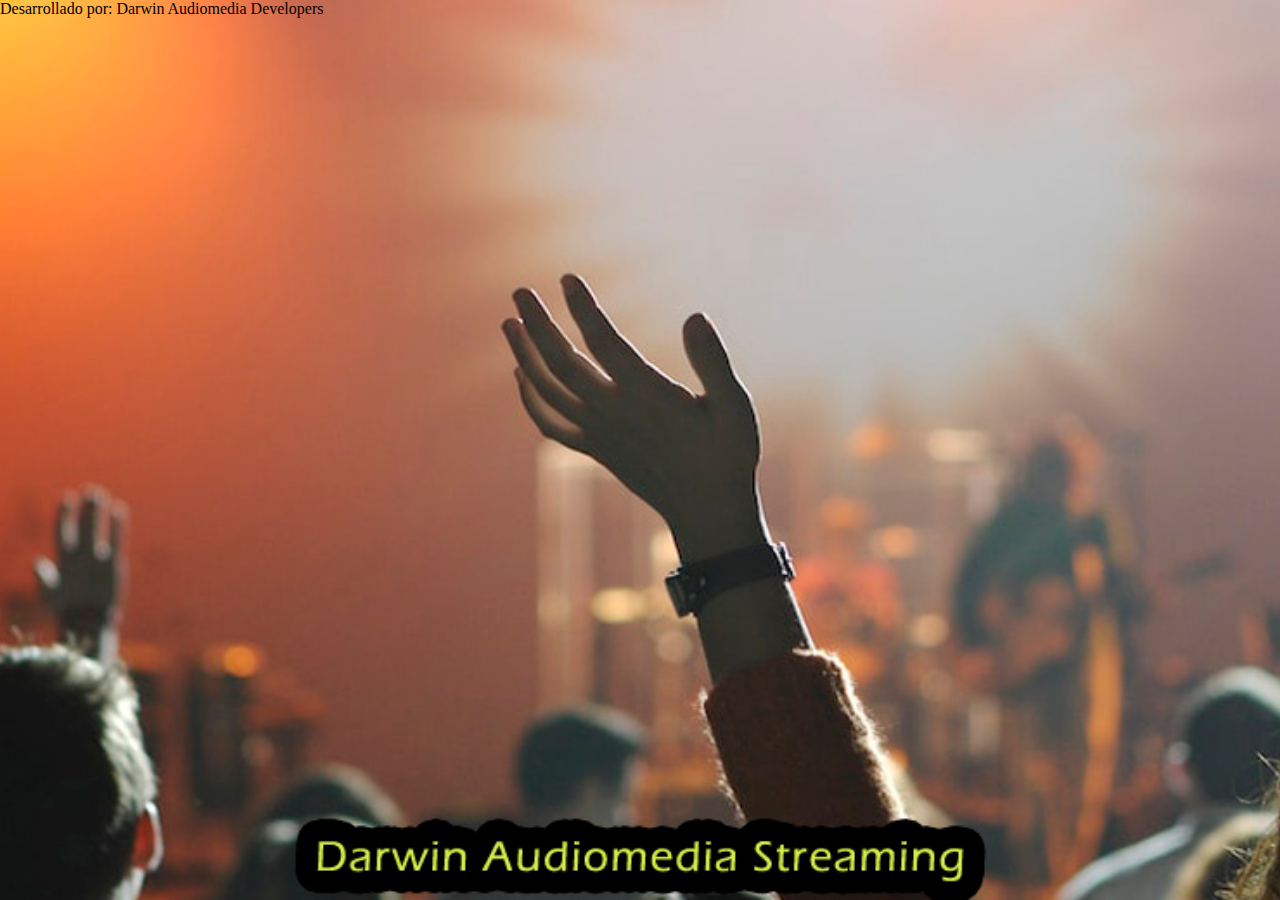
<file: play/play.html>
<head>
<meta charset="UTF-8">
<title>Radio MIRA LA CRUZ En Vivo</title>

<script src="https://sistemashonduras.webcindario.com/playluna_js/jquery-luna1.min.js?dl=0"></script>
<script src="https://sistemashonduras.webcindario.com/playluna_js/lunaradio2.min.js?dl=0"></script>
</head>

<body style="margin:0px">

<div id="lunaradio" style='width:100%; height:100%;background-image: url("bg_play.jpg"); background-repeat: no-repeat; background-size: cover; background-position: center;
-webkit-border-top-left-radius: 0px;
  -webkit-border-top-right-radius: 0px;
  -webkit-border-bottom-right-radius: 0px;
  -webkit-border-bottom-left-radius: 0px;
  -moz-border-radius-topleft: 0px;
  -moz-border-radius-topright: 0px;
  -moz-border-radius-bottomright: 0px;
  -moz-border-radius-bottomleft: 0px;
  border-top-left-radius: 0px;
  border-top-right-radius: 0px;
  border-bottom-right-radius: 0px;
  border-bottom-left-radius: 0px;
  border: none;'>
<div a href="RADIO PRO" title="RADIO PRO"></a> Desarrollado por: Darwin Audiomedia Developers <a href="SISTEMAS HN" title="DARWIN_MEDIA_HN"></a></div>


<script src="https://sistemashonduras.webcindario.com/playluna_js/jquery-luna1.min.js?dl=0" type="text/javascript"></script>
<script src="https://sistemashonduras.webcindario.com/playluna_js/lunaradio2.min.js?dl=0" type="text/javascript"></script>

<div id="lunaradio" style="width:100%; height:550px;"></div>

<script type="3bc5e4e5245e387f3290c38f-text/javascript">
$("#lunaradio").lunaradio({
	
	userinterface: "big",
	backgroundcolor: "rgba(9,15,25,0.8)",
	fontcolor: "#ffffff",
	hightlightcolor: "#fa225b",
	fontname: "Saira Condensed",
	googlefont: "Saira+Condensed:wght@100",
	fontratio: "0.3",
	radioname: "ESTAS ESCUCHANDO AHORA, Radio MISIONERA, HONDURAS. | ON-LINE 24/7",
	scroll: "true",
	coverimage: "iconRD.png",
	usevisualizer: "fake",
	coverstyle: "animated",
	visualizertype: "6",
	multicolorvisualizer: "true",
    color1: "f6f6f6",
    color2: "323edd",
    color3: "fc5404",
    color4: "#fa225b",
	itunestoken: "1000lIPN",
	metadatatechnic: "corsproxy",
	ownmetadataurl: "",
	streamurl: "https://stream-155.zeno.fm/2pcg70gbf2zuv",
	streamtype: "radiozeno",
	icecastmountpoint: "/radio.mp3",
	radionomyid: "",
	radionomyapikey: "",
	radiozenoid: "2pcg70gbf2zuv",
	radiojarid: "",
	radiocoid: "",
	shoutcastpath: "/stream",
	shoutcastid: "1",
	streamsuffix: "",
	metadatainterval: "20000",
	volume: "85",
	debug: "false",
	usestreamcorsproxy: "false", 
	corsproxy: "https://corsradio.herokuapp.com/index.php?q=",
	autoplay:"true",
});
</script>					
<script src="https://ajax.cloudflare.com/cdn-cgi/scripts/7089c43e/cloudflare-static/rocket-loader.min.js" data-cf-settings="3bc5e4e5245e387f3290c38f-|49" defer=""></script>
</body>
</file>
